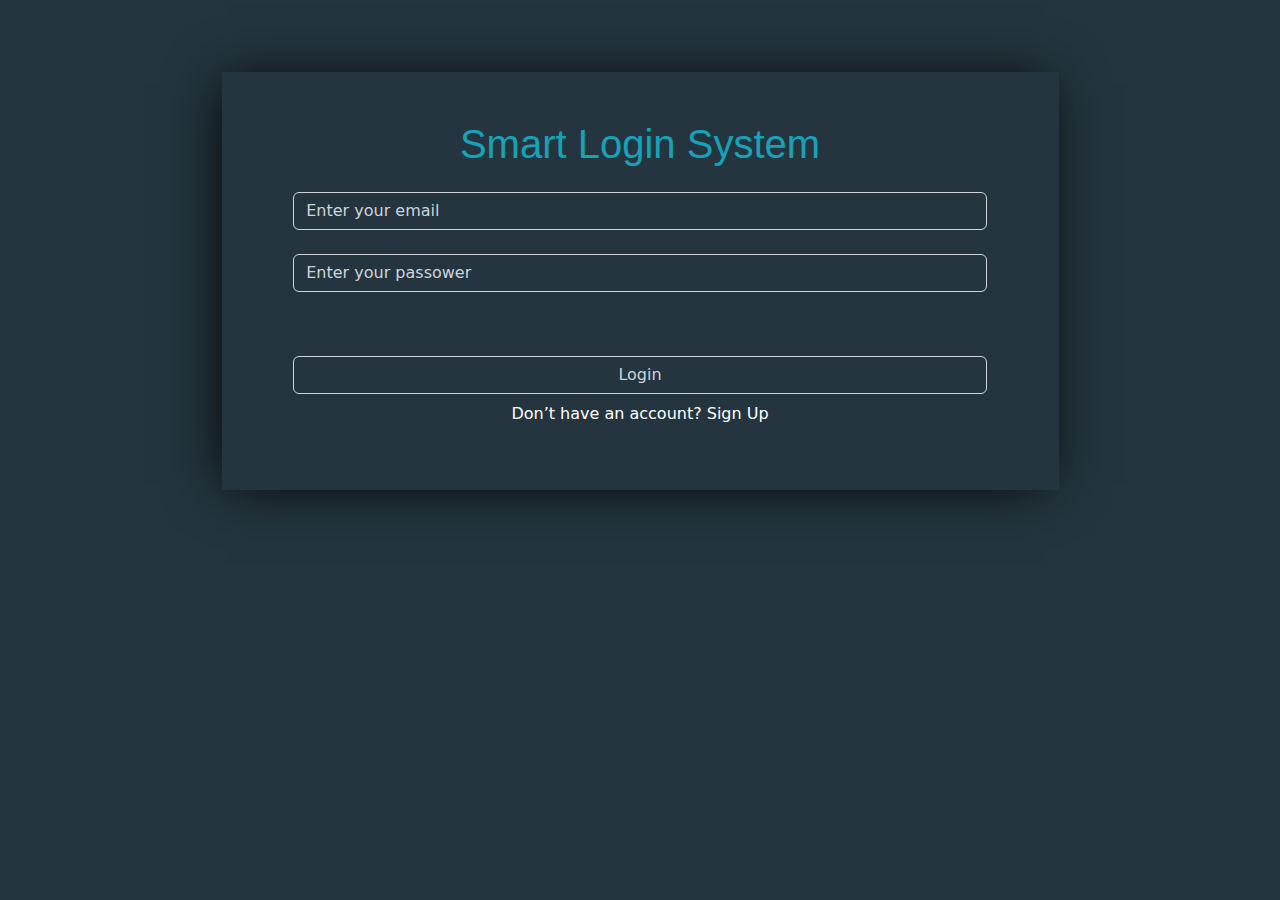
<file: index.html>
<!DOCTYPE html>
<html lang="en">

<head>
    <meta charset="UTF-8">
    <meta name="viewport" content="width=device-width, initial-scale=1.0">
    <title>Document</title>
    <link rel="stylesheet" href="css/all.min.css">
    <link rel="stylesheet" href="css/bootstrap.min.css">
    <link rel="stylesheet" href="css/main.css">
</head>

<body>

 <section class="header  vh-100 py-5">
      <div class="container  pt-4">
        <div class="loginform w-75  mx-auto pb-5">
            <div class="row">
                <div class="col-10 mx-auto ">
                    <h1 class="text-center pt-5">Smart Login System </h1>
               
                    <input class="form-control my-4" type="email" placeholder="Enter your email" id ="LoginEmail"> 
                     <input class="form-control mb-3" type="text" placeholder="Enter your passower" id="UserPasswerd">
                     <p class="message  text-danger text-center " id="Error"> </p>
                   <button  class="btn btn-outline-info form-control mt-5"  id ="LoginBtn" > Login</button>
                   <p class="text-white text-center pt-2  anchor">Don’t have an account? <a class="text-white" href="registeration.html">Sign Up</a></p>
                </div>
            </div>
        </div>
      </div>
 </section>








    <script src="js/bootstrap.bundle.min.js"></script>
    <script src="js/index.js"></script>
</body>

</html>
</file>
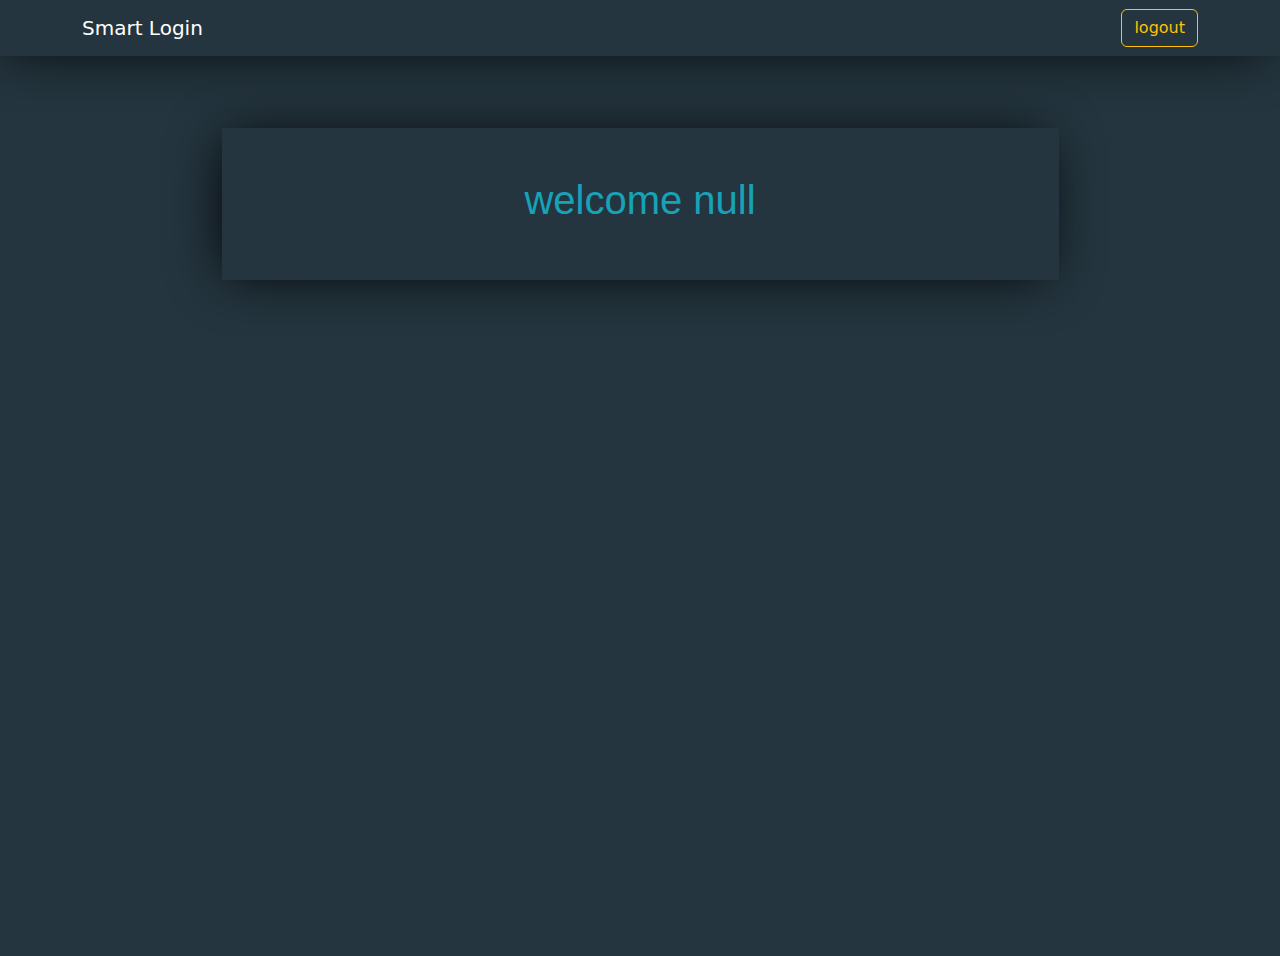
<file: home.html>
<!DOCTYPE html>
<html lang="en">

<head>
    <meta charset="UTF-8">
    <meta name="viewport" content="width=device-width, initial-scale=1.0">
    <title>Document</title>
    <link rel="stylesheet" href="css/all.min.css">
    <link rel="stylesheet" href="css/bootstrap.min.css">
    <link rel="stylesheet" href="css/main.css">
</head>

<body>
    <nav class="navbar nav-color ">
        <div class="container">
          <a class="navbar-brand text-white">Smart Login</a>
          <form class="d-flex" role="search">
            
            <a href="index.html" onclick="logout()" class="btn btn-outline-warning" id="logoutBtn">logout</a>
          </form>
        </div>
      </nav>

 <section class="header  vh-100 py-5">
      <div class="container  pt-4">
        <div class="loginform w-75  mx-auto pb-5">
            <div class="row">
                <div class="col-10 mx-auto ">
                    <h1 class="text-center pt-5 " id="text"> </h1>
               
                   
                </div>
            </div>
        </div>
      </div>
 </section>








    <script src="js/bootstrap.bundle.min.js"></script>
    <script src="js/index.js"></script>
</body>

</html>
</file>
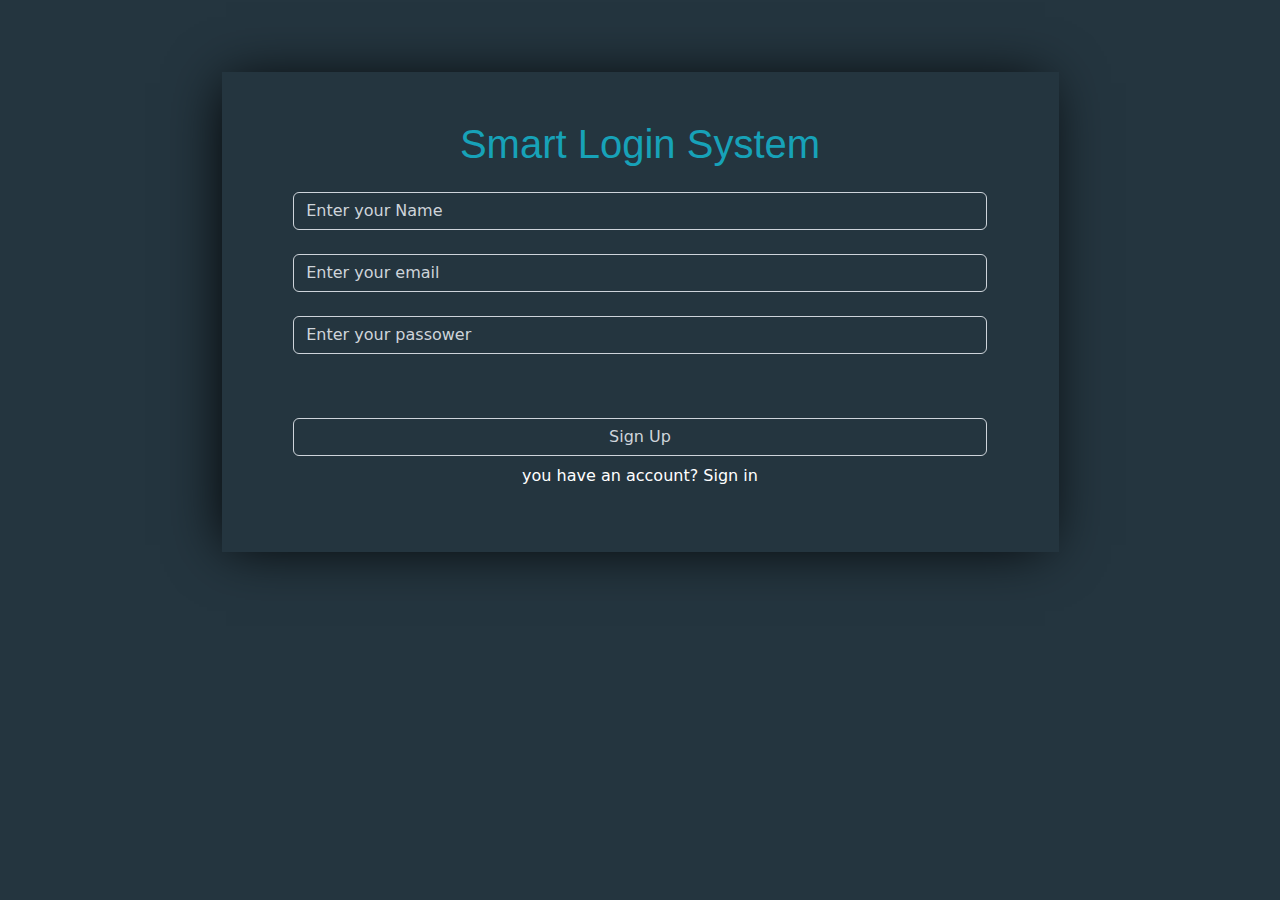
<file: registeration.html>
<!DOCTYPE html>
<html lang="en">

<head>
    <meta charset="UTF-8">
    <meta name="viewport" content="width=device-width, initial-scale=1.0">
    <title>Document</title>
    <link rel="stylesheet" href="css/all.min.css">
    <link rel="stylesheet" href="css/bootstrap.min.css">
    <link rel="stylesheet" href="css/main.css">
</head>

<body>

 <section class="header  vh-100 py-5">
      <div class="container  pt-4">
        <div class="loginform w-75  mx-auto pb-5">
            <div class="row">
                <div class="col-10 mx-auto ">
                    <h1 class="text-center pt-5">Smart Login System </h1>
                    <input class="form-control my-4" type="text" placeholder="Enter your Name" id="UserName"> 
                    <input class="form-control my-4" type="email" placeholder="Enter your email" id ="SignEmail"> 
                     <input class="form-control mb-3" type="text" placeholder="Enter your passower" id="SignPasswerd">
                     <p class="message text-danger text-center " id="Error"> </p>
                   <button class="btn btn-outline-info form-control mt-5" id="SignBtn"> Sign Up</button>
                   <p class="text-white text-center pt-2  anchor">you have an account? <a class="text-white" href="index.html">Sign in</a></p>
                </div>
            </div>
        </div>
      </div>
 </section>








    <script src="js/bootstrap.bundle.min.js"></script>
    <script src="js/index.js"></script>
</body>

</html>
</file>
<file: css/main.css>
.header  {
    background-color: #24353f;
}
.nav-color{
    background-color: #24353f;
    box-shadow: rgb(0, 0, 0) -5px 2px 54px -9px;
    color: white;
}
.loginform {
    background-color:#24353f;
    box-shadow: rgb(0, 0, 0) -5px 2px 54px -9px;

}
.loginform h1{
    color: #17a2b8;
    font-family:'Lucida Sans', 'Lucida Sans Regular', 'Lucida Grande', 'Lucida Sans Unicode', Geneva, Verdana, sans-serif;
}
.form-control{
    background-color: transparent;
    border-color:#ced4da ;
    color: #ced4da;
}
::placeholder{
    color: #ced4da!important;
}
.form-control:focus {
    color: #ced4da;
    background-color:transparent !important;
    border-color: #86b7fe;
    outline: 0;
    box-shadow: none;
}
.anchor a{
    text-decoration: none;
}

.anchor a:hover{
text-decoration:underline;
}
</file>
